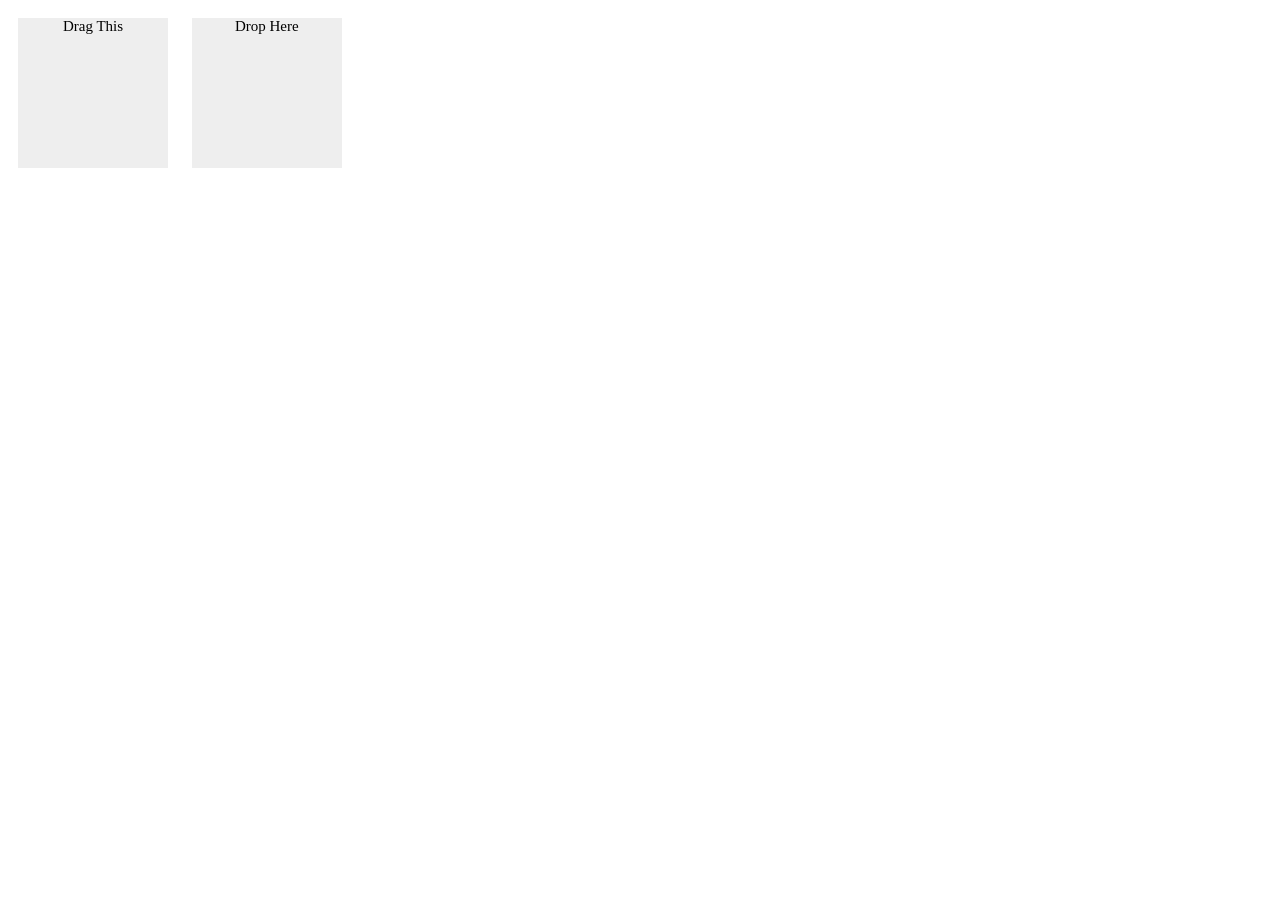
<file: ui/dnd.html>
<!DOCTYPE html>
<html>
<head>

<style>
body {
    font-family: Ubuntu;
    font-size: 15px;
}

#source, #target {
    display: inline-block;
    width: 150px;
    height: 150px;
    background-color: #eee;
    text-align: center;
    margin: 10px;
}
</style>

<script>
window.onload = function() {
    var source = document.getElementById('source');
    
    source.ondragstart = function(event) {
        console.log('source_dragstart');
        console.log(event.dataTransfer);
        event.dataTransfer.setData('text/plain', 'foobar');
        event.dataTransfer.effectAllowed = 'move';

    }

    var target = document.getElementById('target');

    target.ondragenter = function(event) {
        console.log('target_dragenter');
        event.preventDefault();   
    }

    target.ondragover = function(event) {
        console.log('target_dragover');
        event.preventDefault();   
    }

    target.ondrop = function(event) {
        console.log('target_drop');
        console.log(event.dataTransfer);
        var data = event.dataTransfer.getData('text/plain');
        target.textContent = data;
    } 

}
</script>

</head>
<body>
<div id="source" draggable="true">Drag This</div>
<div id="target">Drop Here</div>
</body>
</html>
</file>
